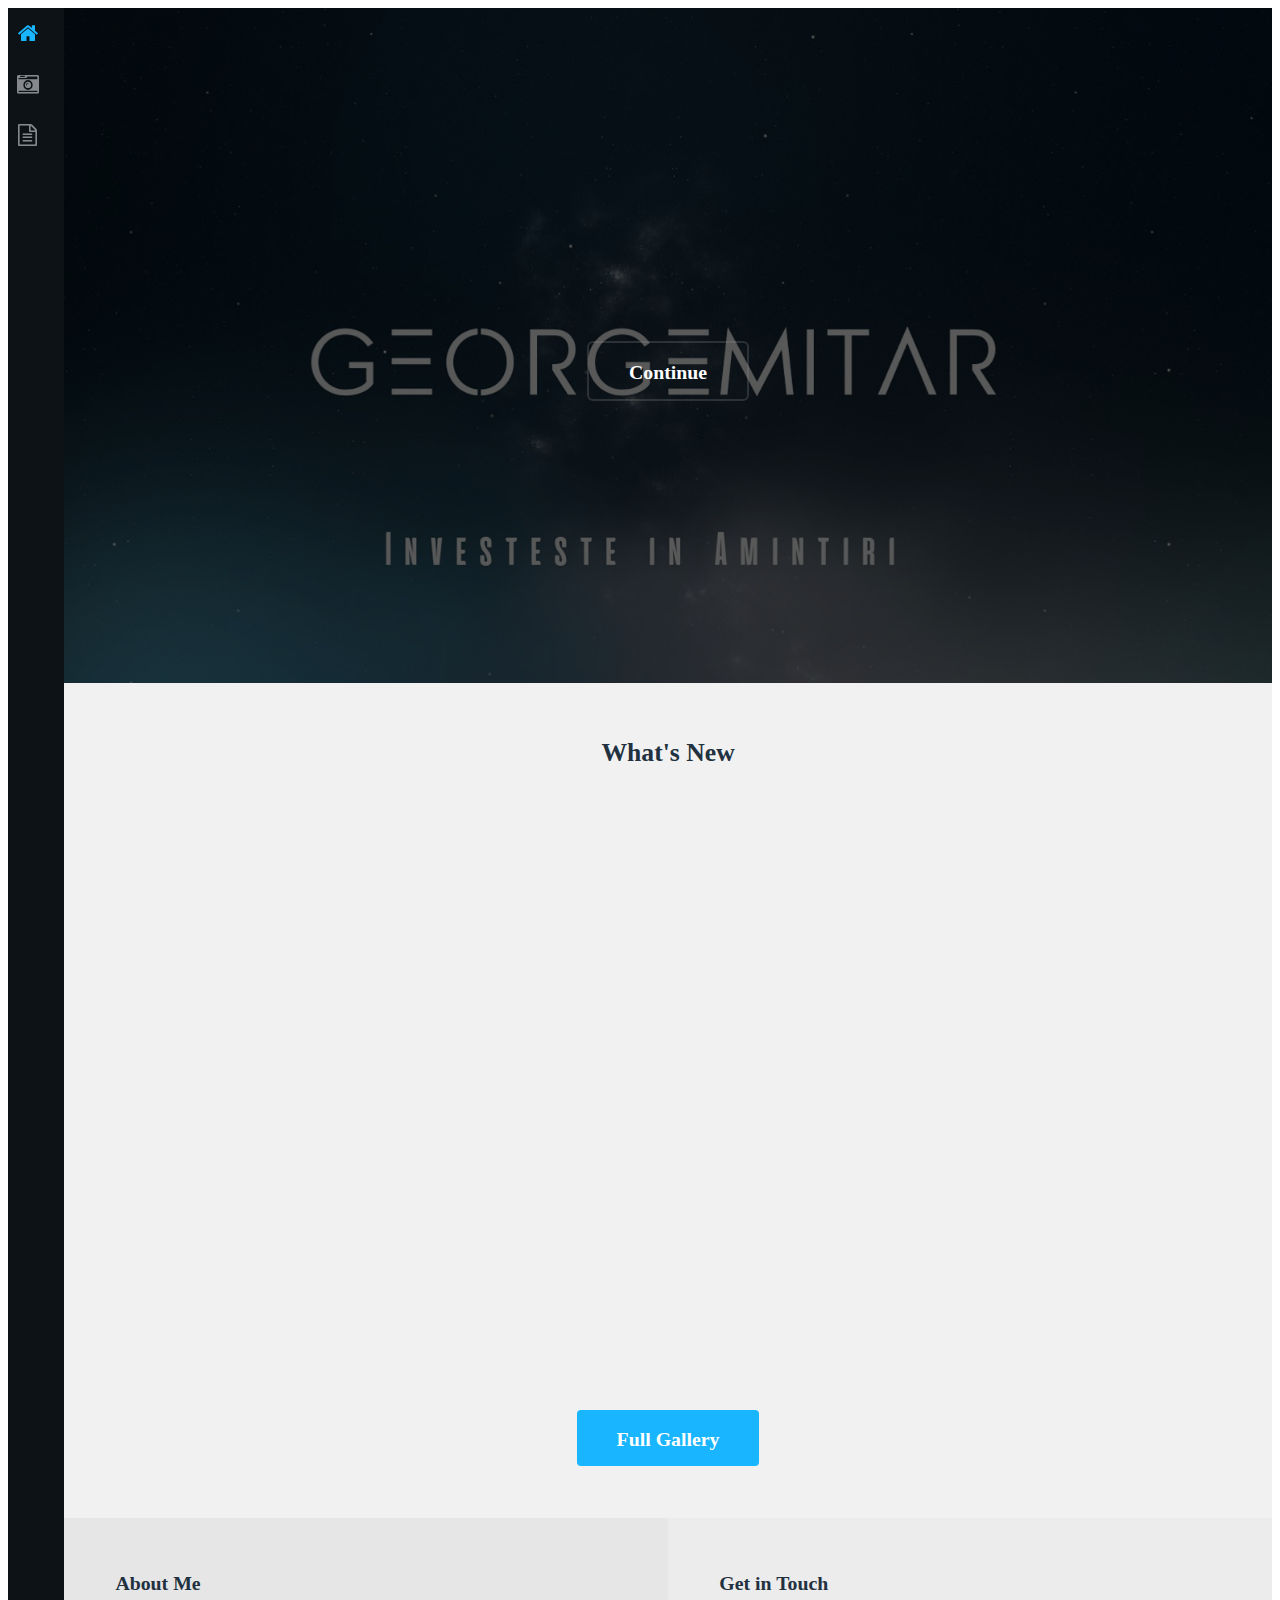
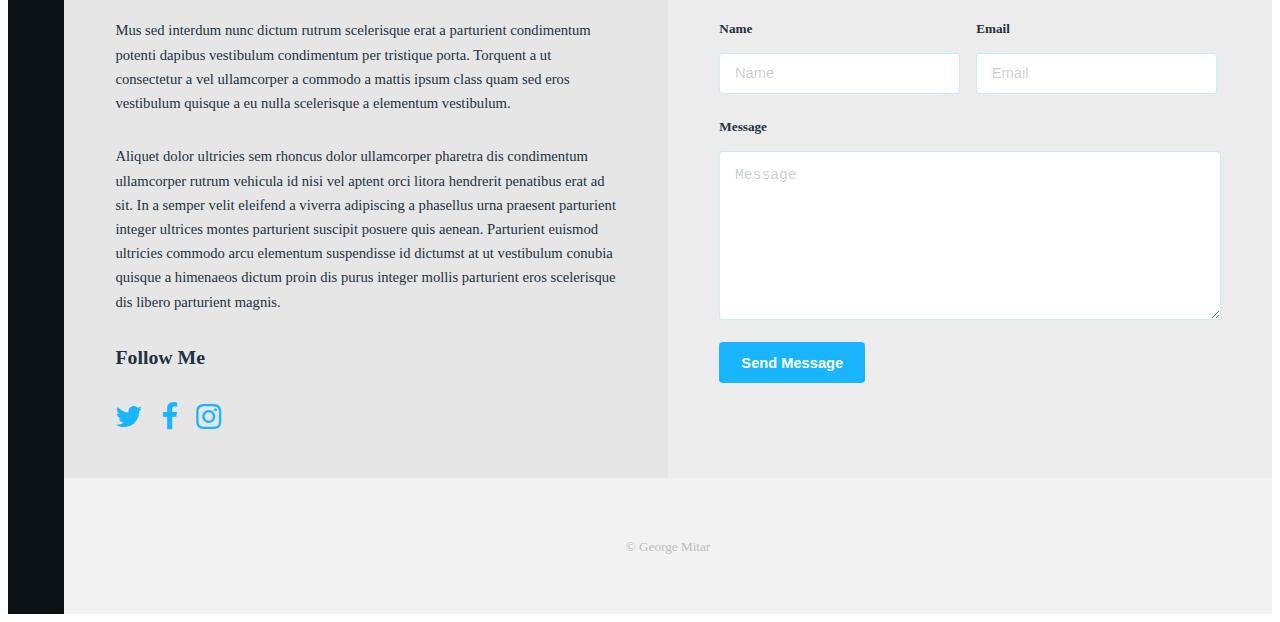
<file: index.html>
<html>
	<head>
		<title>George Mitar</title>
		<meta charset="utf-8" />
		<meta name="viewport" content="width=device-width, initial-scale=1" />
		<link rel="stylesheet" href="assets/css/main.css" />
	</head>
	<body>
		<div class="page-wrap">

			<!-- Nav -->
				<nav id="nav">
					<ul>
						<li><a href="index.html" class="active"><span class="icon fa-home"></span></a></li>
						<li><a href="gallery.html"><span class="icon fa-camera-retro"></span></a></li>
						<li><a href="generic.html"><span class="icon fa-file-text-o"></span></a></li>
					</ul>
				</nav>

			<!-- Main -->
				<section id="main">

					<!-- Banner -->
						<section id="banner">
							<div class="inner">
								<h1></h1>
								<p></a></p>
								<ul class="actions">
									<li><a href="#galleries" class="button alt scrolly big">Continue</a></li>
								</ul>
							</div>
						</section>

					<!-- Gallery -->
						<section id="galleries">

							<!-- Photo Galleries -->
								<div class="gallery">
									<header class="special">
										<h2>What's New</h2>
									</header>
									<div class="content">
										<div class="media">
											<a href="images/fulls/01.jpg"><img src="images/thumbs/01.jpg" alt="" title="This right here is a caption." /></a>
										</div>
										<div class="media">
											<a href="images/fulls/05.jpg"><img src="images/thumbs/05.jpg" alt="" title="This right here is a caption." /></a>
										</div>
										<div class="media">
											<a href="images/fulls/09.jpg"><img src="images/thumbs/09.jpg" alt="" title="This right here is a caption." /></a>
										</div>
										<div class="media">
											<a href="images/fulls/02.jpg"><img src="images/thumbs/02.jpg" alt="" title="This right here is a caption." /></a>
										</div>
										<div class="media">
											<a href="images/fulls/06.jpg"><img src="images/thumbs/06.jpg" alt="" title="This right here is a caption." /></a>
										</div>
										<div class="media">
											<a href="images/fulls/10.jpg"><img src="images/thumbs/10.jpg" alt="" title="This right here is a caption." /></a>
										</div>
										<div class="media">
											<a href="images/fulls/03.jpg"><img src="images/thumbs/03.jpg" alt="" title="This right here is a caption." /></a>
										</div>
										<div class="media">
											<a href="images/fulls/07.jpg"><img src="images/thumbs/07.jpg" alt="" title="This right here is a caption." /></a>
										</div>
									</div>
									<footer>
										<a href="gallery.html" class="button big">Full Gallery</a>
									</footer>
								</div>
						</section>

					<!-- Contact -->
						<section id="contact">
							<!-- Social -->
								<div class="social column">
									<h3>About Me</h3>
									<p>Mus sed interdum nunc dictum rutrum scelerisque erat a parturient condimentum potenti dapibus vestibulum condimentum per tristique porta. Torquent a ut consectetur a vel ullamcorper a commodo a mattis ipsum class quam sed eros vestibulum quisque a eu nulla scelerisque a elementum vestibulum.</p>
									<p>Aliquet dolor ultricies sem rhoncus dolor ullamcorper pharetra dis condimentum ullamcorper rutrum vehicula id nisi vel aptent orci litora hendrerit penatibus erat ad sit. In a semper velit eleifend a viverra adipiscing a phasellus urna praesent parturient integer ultrices montes parturient suscipit posuere quis aenean. Parturient euismod ultricies commodo arcu elementum suspendisse id dictumst at ut vestibulum conubia quisque a himenaeos dictum proin dis purus integer mollis parturient eros scelerisque dis libero parturient magnis.</p>
									<h3>Follow Me</h3>
									<ul class="icons">
										<li><a href="#" class="icon fa-twitter"><span class="label">Twitter</span></a></li>
										<li><a href="#" class="icon fa-facebook"><span class="label">Facebook</span></a></li>
										<li><a href="#" class="icon fa-instagram"><span class="label">Instagram</span></a></li>
									</ul>
								</div>

							<!-- Form -->
								<div class="column">
									<h3>Get in Touch</h3>
									<form action="#" method="post">
										<div class="field half first">
											<label for="name">Name</label>
											<input name="name" id="name" type="text" placeholder="Name">
										</div>
										<div class="field half">
											<label for="email">Email</label>
											<input name="email" id="email" type="email" placeholder="Email">
										</div>
										<div class="field">
											<label for="message">Message</label>
											<textarea name="message" id="message" rows="6" placeholder="Message"></textarea>
										</div>
										<ul class="actions">
											<li><input value="Send Message" class="button" type="submit"></li>
										</ul>
									</form>
								</div>

						</section>

					<!-- Footer -->
						<footer id="footer">
							<div class="copyright">
								&copy; George Mitar
							</div>
						</footer>
				</section>
		</div>

		<!-- Scripts -->
			<script src="assets/js/jquery.min.js"></script>
			<script src="assets/js/jquery.poptrox.min.js"></script>
			<script src="assets/js/jquery.scrolly.min.js"></script>
			<script src="assets/js/skel.min.js"></script>
			<script src="assets/js/util.js"></script>
			<script src="assets/js/main.js"></script>

	</body>
</html>
</file>
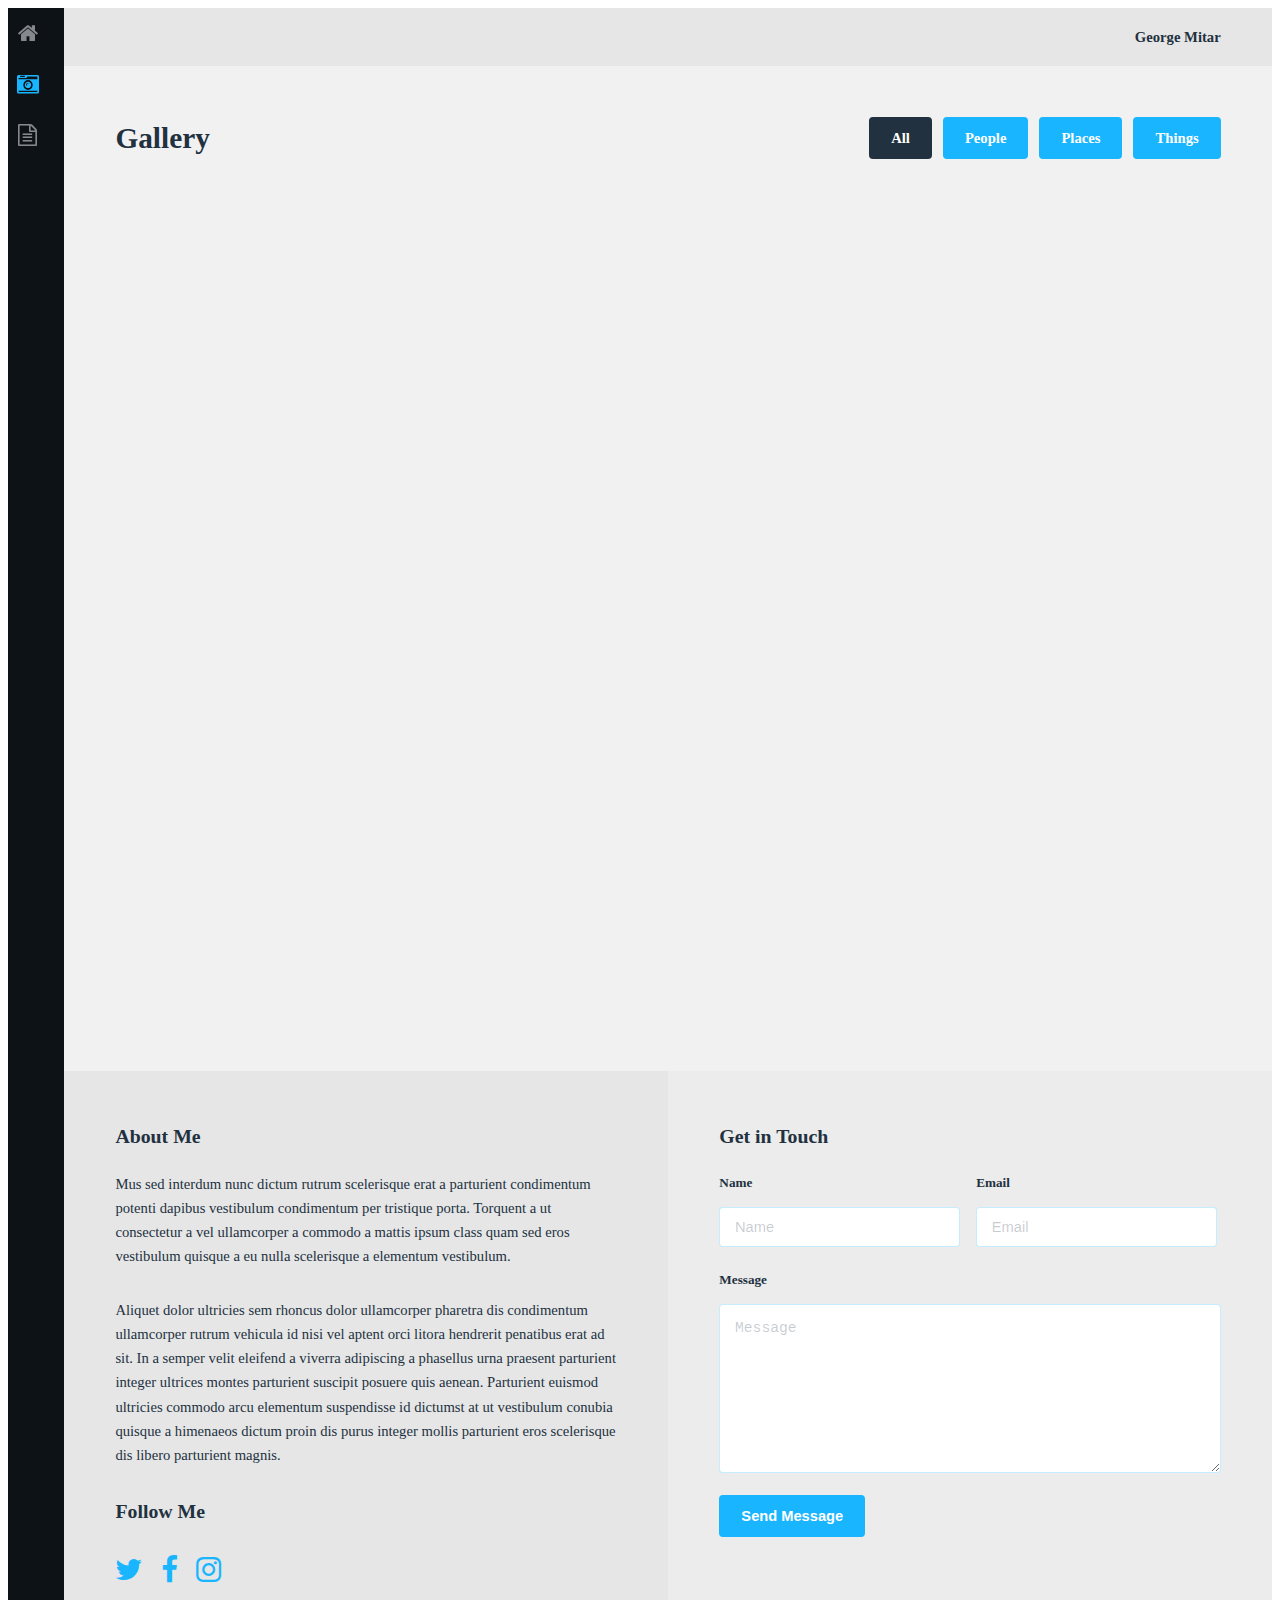
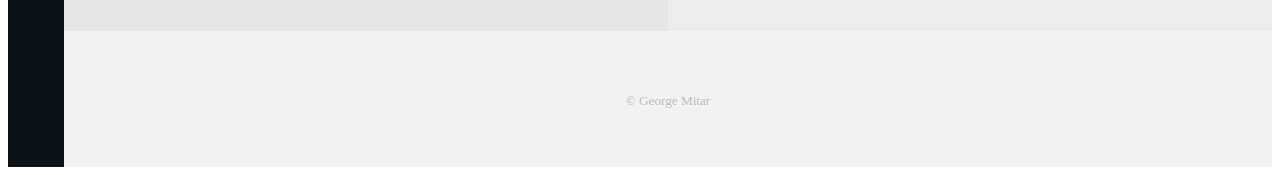
<file: gallery.html>
<html>
	<head>
		<title>Gallery -George Mitar</title>
		<meta charset="utf-8" />
		<meta name="viewport" content="width=device-width, initial-scale=1" />
		<link rel="stylesheet" href="assets/css/main.css" />
	</head>
	<body>
		<div class="page-wrap">

			<!-- Nav -->
				<nav id="nav">
					<ul>
						<li><a href="index.html"><span class="icon fa-home"></span></a></li>
						<li><a href="gallery.html" class="active"><span class="icon fa-camera-retro"></span></a></li>
						<li><a href="generic.html"><span class="icon fa-file-text-o"></span></a></li>
					</ul>
				</nav>

			<!-- Main -->
				<section id="main">

					<!-- Header -->
						<header id="header">
							<div>George Mitar</span></div>
						</header>

					<!-- Gallery -->
						<section id="galleries">

							<!-- Photo Galleries -->
								<div class="gallery">

									<!-- Filters -->
										<header>
											<h1>Gallery</h1>
											<ul class="tabs">
												<li><a href="#" data-tag="Wedding" class="button active">All</a></li>
												<li><a href="#" data-tag="people" class="button">People</a></li>
												<li><a href="#" data-tag="place" class="button">Places</a></li>
												<li><a href="#" data-tag="thing" class="button">Things</a></li>
											</ul>
										</header>

										<div class="content">
											<div class="media all people">
												<a href="images/fulls/01.jpg"><img src="images/thumbs/01.jpg" alt="" title="This right here is a caption." /></a>
											</div>
											<div class="media all place">
												<a href="images/fulls/05.jpg"><img src="images/thumbs/05.jpg" alt="" title="This right here is a caption." /></a>
											</div>
											<div class="media all thing">
												<a href="images/fulls/09.jpg"><img src="images/thumbs/09.jpg" alt="" title="This right here is a caption." /></a>
											</div>
											<div class="media all people">
												<a href="images/fulls/02.jpg"><img src="images/thumbs/02.jpg" alt="" title="This right here is a caption." /></a>
											</div>
											<div class="media all place">
												<a href="images/fulls/06.jpg"><img src="images/thumbs/06.jpg" alt="" title="This right here is a caption." /></a>
											</div>
											<div class="media all thing">
												<a href="images/fulls/10.jpg"><img src="images/thumbs/10.jpg" alt="" title="This right here is a caption." /></a>
											</div>
											<div class="media all people">
												<a href="images/fulls/03.jpg"><img src="images/thumbs/03.jpg" alt="" title="This right here is a caption." /></a>
											</div>
											<div class="media all place">
												<a href="images/fulls/07.jpg"><img src="images/thumbs/07.jpg" alt="" title="This right here is a caption." /></a>
											</div>
											<div class="media all thing">
												<a href="images/fulls/11.jpg"><img src="images/thumbs/11.jpg" alt="" title="This right here is a caption." /></a>
											</div>
											<div class="media all people">
												<a href="images/fulls/04.jpg"><img src="images/thumbs/04.jpg" alt="" title="This right here is a caption." /></a>
											</div>
											<div class="media all place">
												<a href="images/fulls/08.jpg"><img src="images/thumbs/08.jpg" alt="" title="This right here is a caption." /></a>
											</div>
											<div class="media all thing">
												<a href="images/fulls/12.jpg"><img src="images/thumbs/12.jpg" alt="" title="This right here is a caption." /></a>
											</div>
										</div>
								</div>
						</section>

					<!-- Contact -->
						<section id="contact">
							<!-- Social -->
								<div class="social column">
									<h3>About Me</h3>
									<p>Mus sed interdum nunc dictum rutrum scelerisque erat a parturient condimentum potenti dapibus vestibulum condimentum per tristique porta. Torquent a ut consectetur a vel ullamcorper a commodo a mattis ipsum class quam sed eros vestibulum quisque a eu nulla scelerisque a elementum vestibulum.</p>
									<p>Aliquet dolor ultricies sem rhoncus dolor ullamcorper pharetra dis condimentum ullamcorper rutrum vehicula id nisi vel aptent orci litora hendrerit penatibus erat ad sit. In a semper velit eleifend a viverra adipiscing a phasellus urna praesent parturient integer ultrices montes parturient suscipit posuere quis aenean. Parturient euismod ultricies commodo arcu elementum suspendisse id dictumst at ut vestibulum conubia quisque a himenaeos dictum proin dis purus integer mollis parturient eros scelerisque dis libero parturient magnis.</p>
									<h3>Follow Me</h3>
									<ul class="icons">
										<li><a href="#" class="icon fa-twitter"><span class="label">Twitter</span></a></li>
										<li><a href="#" class="icon fa-facebook"><span class="label">Facebook</span></a></li>
										<li><a href="#" class="icon fa-instagram"><span class="label">Instagram</span></a></li>
									</ul>
								</div>

							<!-- Form -->
								<div class="column">
									<h3>Get in Touch</h3>
									<form action="#" method="post">
										<div class="field half first">
											<label for="name">Name</label>
											<input name="name" id="name" type="text" placeholder="Name">
										</div>
										<div class="field half">
											<label for="email">Email</label>
											<input name="email" id="email" type="email" placeholder="Email">
										</div>
										<div class="field">
											<label for="message">Message</label>
											<textarea name="message" id="message" rows="6" placeholder="Message"></textarea>
										</div>
										<ul class="actions">
											<li><input value="Send Message" class="button" type="submit"></li>
										</ul>
									</form>
								</div>

						</section>

					<!-- Footer -->
						<footer id="footer">
							<div class="copyright">
								&copy; George Mitar
							</div>
						</footer>
				</section>
		</div>

		<!-- Scripts -->
			<script src="assets/js/jquery.min.js"></script>
			<script src="assets/js/jquery.poptrox.min.js"></script>
			<script src="assets/js/jquery.scrolly.min.js"></script>
			<script src="assets/js/skel.min.js"></script>
			<script src="assets/js/util.js"></script>
			<script src="assets/js/main.js"></script>

	</body>
</html>
</file>
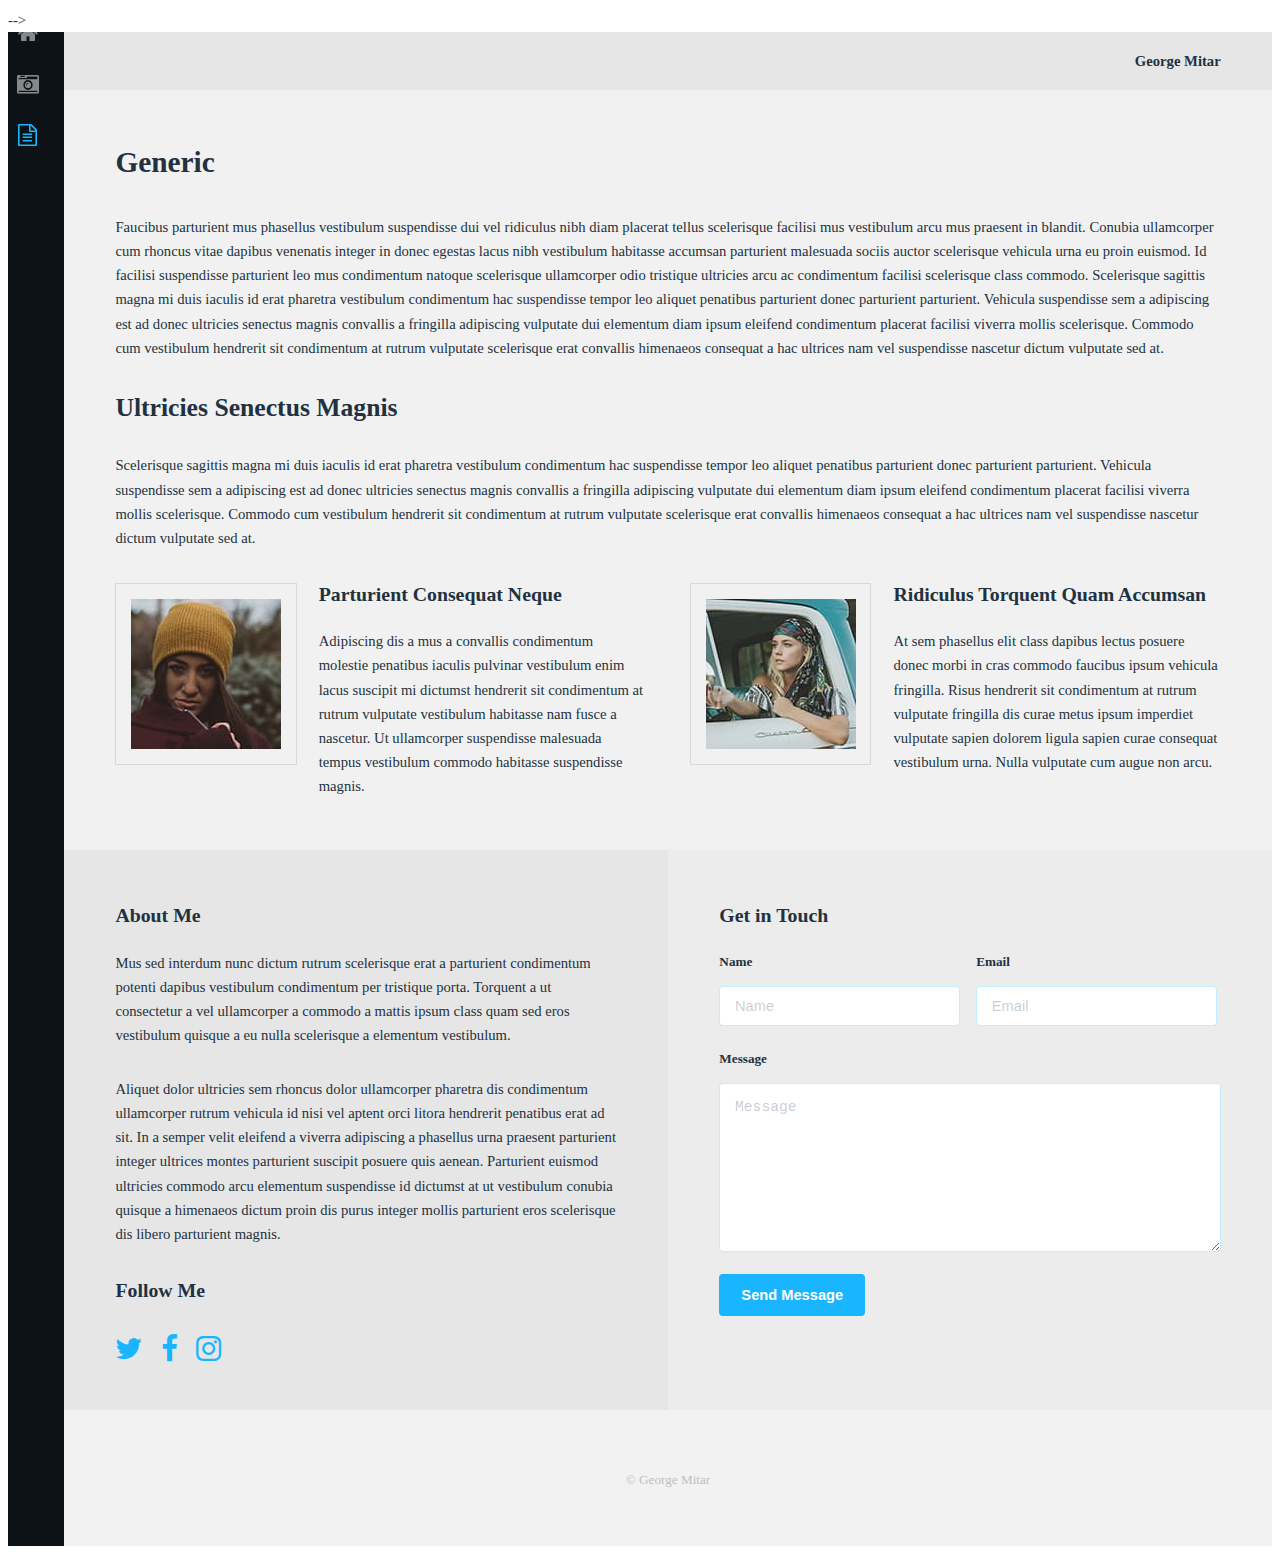
<file: generic.html>
-->
<html>
	<head>
		<title>George Mitar</title>
		<meta charset="utf-8" />
		<meta name="viewport" content="width=device-width, initial-scale=1" />
		<link rel="stylesheet" href="assets/css/main.css" />
	</head>
	<body>
		<div class="page-wrap">

			<!-- Nav -->
				<nav id="nav">
					<ul>
						<li><a href="index.html"><span class="icon fa-home"></span></a></li>
						<li><a href="gallery.html"><span class="icon fa-camera-retro"></span></a></li>
						<li><a href="generic.html" class="active"><span class="icon fa-file-text-o"></span></a></li>
					</ul>
				</nav>

			<!-- Main -->
				<section id="main">

					<!-- Header -->
						<header id="header">
							<div>George Mitar</span></div>
						</header>

					<!-- Section -->
						<section>
							<div class="inner">
								<header>
									<h1>Generic</h1>
								</header>
								<p>Faucibus parturient mus phasellus vestibulum suspendisse dui vel ridiculus nibh diam placerat tellus scelerisque facilisi mus vestibulum arcu mus praesent in blandit. Conubia ullamcorper cum rhoncus vitae dapibus venenatis integer in donec egestas lacus nibh vestibulum habitasse accumsan parturient malesuada sociis auctor scelerisque vehicula urna eu proin euismod. Id facilisi suspendisse parturient leo mus condimentum natoque scelerisque ullamcorper odio tristique ultricies arcu ac condimentum facilisi scelerisque class commodo. Scelerisque sagittis magna mi duis iaculis id erat pharetra vestibulum condimentum hac suspendisse tempor leo aliquet penatibus parturient donec parturient parturient. Vehicula suspendisse sem a adipiscing est ad donec ultricies senectus magnis convallis a fringilla adipiscing vulputate dui elementum diam ipsum eleifend condimentum placerat facilisi viverra mollis scelerisque. Commodo cum vestibulum hendrerit sit condimentum at rutrum vulputate scelerisque erat convallis himenaeos consequat a hac ultrices nam vel suspendisse nascetur dictum vulputate sed at.</p>
								<h2>Ultricies Senectus Magnis</h2>
								<p>Scelerisque sagittis magna mi duis iaculis id erat pharetra vestibulum condimentum hac suspendisse tempor leo aliquet penatibus parturient donec parturient parturient. Vehicula suspendisse sem a adipiscing est ad donec ultricies senectus magnis convallis a fringilla adipiscing vulputate dui elementum diam ipsum eleifend condimentum placerat facilisi viverra mollis scelerisque. Commodo cum vestibulum hendrerit sit condimentum at rutrum vulputate scelerisque erat convallis himenaeos consequat a hac ultrices nam vel suspendisse nascetur dictum vulputate sed at.</p>
								<section class="columns double">
									<div class="column">
										<span class="image left special"><img src="images/pic01.jpg" alt="" /></span>
										<h3>Parturient Consequat Neque</h3>
										<p>
											Adipiscing dis a mus a convallis condimentum molestie penatibus iaculis pulvinar vestibulum enim lacus suscipit mi dictumst hendrerit sit condimentum at rutrum vulputate vestibulum habitasse nam fusce a nascetur. Ut ullamcorper suspendisse malesuada tempus vestibulum commodo habitasse suspendisse magnis.
										</p>
									</div>
									<div class="column">
										<span class="image left special"><img src="images/pic02.jpg" alt="" /></span>
										<h3>Ridiculus Torquent Quam Accumsan</h3>
										<p>
											At sem phasellus elit class dapibus lectus posuere donec morbi in cras commodo faucibus ipsum vehicula fringilla. Risus hendrerit sit condimentum at rutrum vulputate fringilla dis curae metus ipsum imperdiet vulputate sapien dolorem ligula sapien curae consequat vestibulum urna. Nulla vulputate cum augue non arcu.
										</p>
									</div>
								</section>
							</div>
						</section>

					<!-- Contact -->
						<section id="contact">
							<!-- Social -->
								<div class="social column">
									<h3>About Me</h3>
									<p>Mus sed interdum nunc dictum rutrum scelerisque erat a parturient condimentum potenti dapibus vestibulum condimentum per tristique porta. Torquent a ut consectetur a vel ullamcorper a commodo a mattis ipsum class quam sed eros vestibulum quisque a eu nulla scelerisque a elementum vestibulum.</p>
									<p>Aliquet dolor ultricies sem rhoncus dolor ullamcorper pharetra dis condimentum ullamcorper rutrum vehicula id nisi vel aptent orci litora hendrerit penatibus erat ad sit. In a semper velit eleifend a viverra adipiscing a phasellus urna praesent parturient integer ultrices montes parturient suscipit posuere quis aenean. Parturient euismod ultricies commodo arcu elementum suspendisse id dictumst at ut vestibulum conubia quisque a himenaeos dictum proin dis purus integer mollis parturient eros scelerisque dis libero parturient magnis.</p>
									<h3>Follow Me</h3>
									<ul class="icons">
										<li><a href="#" class="icon fa-twitter"><span class="label">Twitter</span></a></li>
										<li><a href="#" class="icon fa-facebook"><span class="label">Facebook</span></a></li>
										<li><a href="#" class="icon fa-instagram"><span class="label">Instagram</span></a></li>
									</ul>
								</div>

							<!-- Form -->
								<div class="column">
									<h3>Get in Touch</h3>
									<form action="#" method="post">
										<div class="field half first">
											<label for="name">Name</label>
											<input name="name" id="name" type="text" placeholder="Name">
										</div>
										<div class="field half">
											<label for="email">Email</label>
											<input name="email" id="email" type="email" placeholder="Email">
										</div>
										<div class="field">
											<label for="message">Message</label>
											<textarea name="message" id="message" rows="6" placeholder="Message"></textarea>
										</div>
										<ul class="actions">
											<li><input value="Send Message" class="button" type="submit"></li>
										</ul>
									</form>
								</div>

						</section>

					<!-- Footer -->
						<footer id="footer">
							<div class="copyright">
								&copy; George Mitar
							</div>
						</footer>
				</section>
		</div>

		<!-- Scripts -->
			<script src="assets/js/jquery.min.js"></script>
			<script src="assets/js/jquery.poptrox.min.js"></script>
			<script src="assets/js/jquery.scrolly.min.js"></script>
			<script src="assets/js/skel.min.js"></script>
			<script src="assets/js/util.js"></script>
			<script src="assets/js/main.js"></script>

	</body>
</html>
</file>
<file: assets/css/main.css>
@import url(font-awesome.min.css);
@import url(Passager.ttf);
/* Reset */
   html, body, div, span, applet, object, iframe, h1
   margin: 0;
   padding: 0;
   border: 0;
   font-size: 100%;
   font: Passager.ttf;
   vertical-align: baseline;

	html, body, div, span, applet, object, iframe,h1, h2, h3, h4, h5, h6, p, blockquote, pre, a, abbr, acronym, address, big, cite, code, del, dfn, em, img, ins, kbd, q, s, samp, small, strike, strong, sub, sup, tt, var, b, u, i, center, dl, dt, dd, ol, ul, li, fieldset, form, label, legend, table, caption, tbody, tfoot, thead, tr, th, td, article, aside, canvas, details, embed, figure, figcaption, footer, header, hgroup, menu, nav, output, ruby, section, summary, time, mark, audio, video {
		margin: 0;
		padding: 0;
		border: 0;
		font-size: 100%;
		font: Passager.ttf;
		vertical-align: baseline;
	}

	article, aside, details, figcaption, figure, footer, header, hgroup, menu, nav, section {
		display: block;
	}

	body {
		line-height: 1;
	}

	ol, ul {
		list-style: none;
	}

	blockquote, q {
		quotes: none;
	}

	blockquote:before, blockquote:after, q:before, q:after {
		content: '';
		content: none;
	}

	table {
		border-collapse: collapse;
		border-spacing: 0;
	}

	body {
		-webkit-text-size-adjust: none;
	}

/* Box Model */

	*, *:before, *:after {
		-moz-box-sizing: border-box;
		-webkit-box-sizing: border-box;
		box-sizing: border-box;
	}

/* Basic */

	@-ms-viewport {
		width: device-width;
	}

	body {
		-ms-overflow-style: scrollbar;
	}

	@media screen and (max-width: 480px) {

		html, body {
			min-width: 320px;
		}

	}

	body {
		background: #fff;
	}

		body.is-loading *, body.is-loading *:before, body.is-loading *:after {
			-moz-animation: none !important;
			-webkit-animation: none !important;
			-ms-animation: none !important;
			animation: none !important;
			-moz-transition: none !important;
			-webkit-transition: none !important;
			-ms-transition: none !important;
			transition: none !important;
		}

/* Type */

	body {
		background-color: #fff;
		color: #22313F;
	}

	body, input, select, textarea {
		font-family: "Passager.ttf;
		font-size: 13pt;
		font-weight: 300;
		line-height: 1.65;
	}

		@media screen and (max-width: 1680px) {

			body, input, select, textarea {
				font-size: 11pt;
			}

		}

		@media screen and (max-width: 1280px) {

			body, input, select, textarea {
				font-size: 11pt;
			}

		}

		@media screen and (max-width: 980px) {

			body, input, select, textarea {
				font-size: 11pt;
			}

		}

		@media screen and (max-width: 736px) {

			body, input, select, textarea {
				font-size: 12pt;
			}

		}

		@media screen and (max-width: 480px) {

			body, input, select, textarea {
				font-size: 12pt;
			}

		}

	a {
		text-decoration: underline;
		color: #19B5FE;
	}

		a:hover {
			text-decoration: none;
			color: #019be3;
		}

	strong, b {
		font-weight: 700;
	}

	em, i {
		font-style: italic;
	}

	p {
		margin: 0 0 2em 0;
	}

	h1, h2, h3, h4, h5, h6 {
		font-weight: 700;
		line-height: 1.5;
		margin: 0 0 1em 0;
	}

		h1 a, h2 a, h3 a, h4 a, h5 a, h6 a {
			color: inherit;
			text-decoration: none;
		}

	h1 {
    font-family: Passager.ttf
		font-size: 2em;
	}

		@media screen and (max-width: 480px) {

			h1 {
				font-size: 1.5em;
			}

		}

	h2 {
		font-size: 1.75em;
	}

		@media screen and (max-width: 480px) {

			h2 {
				font-size: 1.4em;
			}

		}

	h3 {
		font-size: 1.35em;
	}

	h4 {
		font-size: 1.1em;
	}

	h5 {
		font-size: 0.9em;
	}

	h6 {
		font-size: 0.7em;
	}

	sub {
		font-size: 0.8em;
		position: relative;
		top: 0.5em;
	}

	sup {
		font-size: 0.8em;
		position: relative;
		top: -0.5em;
	}

	blockquote {
		border-left: solid 4px;
		font-style: italic;
		margin: 0 0 2em 0;
		padding: 0.5em 0 0.5em 2em;
	}

	code {
		border-radius: 4px;
		border: solid 1px;
		font-family: "Passager",
		font-size: 0.9em;
		margin: 0 0.25em;
		padding: 0.25em 0.65em;
	}

	pre {
		-webkit-overflow-scrolling: touch;
		font-family: "Passager",
		font-size: 0.9em;
		margin: 0 0 2em 0;
	}

		pre code {
			display: block;
			line-height: 1.75;
			padding: 1em 1.5em;
			overflow-x: auto;
		}

	hr {
		border: 0;
		border-bottom: solid 1px;
		margin: 2em 0;
	}

		hr.major {
			margin: 3em 0;
		}

	.align-left {
		text-align: left;
	}

	.align-center {
		text-align: center;
	}

	.align-right {
		text-align: right;
	}

/* Box */

	.box {
		border-radius: 4px;
		border: solid 1px rgba(144, 144, 144, 0.25);
		margin-bottom: 2em;
		padding: 1.5em;
	}

		.box > :last-child,
		.box > :last-child > :last-child,
		.box > :last-child > :last-child > :last-child {
			margin-bottom: 0;
		}

		.box.alt {
			border: 0;
			border-radius: 0;
			padding: 0;
		}

/* Button */

	input[type="submit"],
	input[type="reset"],
	input[type="button"],
	button,
	.button {
		-moz-appearance: none;
		-webkit-appearance: none;
		-ms-appearance: none;
		appearance: none;
		-moz-transition: background-color 0.2s ease-in-out, color 0.2s ease-in-out;
		-webkit-transition: background-color 0.2s ease-in-out, color 0.2s ease-in-out;
		-ms-transition: background-color 0.2s ease-in-out, color 0.2s ease-in-out;
		transition: background-color 0.2s ease-in-out, color 0.2s ease-in-out;
		background: #19B5FE;
		color: #FFF;
		border-radius: 4px;
		border: 0;
		cursor: pointer;
		display: inline-block;
		font-weight: 700;
		height: 2.85em;
		line-height: 2.95em;
		padding: 0 1.5em;
		text-align: center;
		text-decoration: none;
		white-space: nowrap;
	}

		input[type="submit"].active,
		input[type="reset"].active,
		input[type="button"].active,
		button.active,
		.button.active {
			color: #FFF;
			background: #22313F;
		}

			input[type="submit"].active:hover,
			input[type="reset"].active:hover,
			input[type="button"].active:hover,
			button.active:hover,
			.button.active:hover {
				color: #FFF;
				background: #22313F;
			}

		input[type="submit"]:hover,
		input[type="reset"]:hover,
		input[type="button"]:hover,
		button:hover,
		.button:hover {
			color: #FFF;
			background: #019be3;
		}

		input[type="submit"].alt,
		input[type="reset"].alt,
		input[type="button"].alt,
		button.alt,
		.button.alt {
			background: none;
			box-shadow: 0 0 0 2px rgba(144, 144, 144, 0.25);
		}

			input[type="submit"].alt:hover,
			input[type="reset"].alt:hover,
			input[type="button"].alt:hover,
			button.alt:hover,
			.button.alt:hover {
				background: rgba(144, 144, 144, 0.075);
				box-shadow: 0 0 0 2px rgba(144, 144, 144, 0.25);
			}

		input[type="submit"].icon,
		input[type="reset"].icon,
		input[type="button"].icon,
		button.icon,
		.button.icon {
			padding-left: 1.35em;
		}

			input[type="submit"].icon:before,
			input[type="reset"].icon:before,
			input[type="button"].icon:before,
			button.icon:before,
			.button.icon:before {
				margin-right: 0.5em;
			}

		input[type="submit"].fit,
		input[type="reset"].fit,
		input[type="button"].fit,
		button.fit,
		.button.fit {
			display: block;
			margin: 0 0 1em 0;
			width: 100%;
		}

		input[type="submit"].small,
		input[type="reset"].small,
		input[type="button"].small,
		button.small,
		.button.small {
			font-size: 0.8em;
		}

		input[type="submit"].big,
		input[type="reset"].big,
		input[type="button"].big,
		button.big,
		.button.big {
			font-size: 1.35em;
			padding: 0 2em;
		}

		input[type="submit"].disabled, input[type="submit"]:disabled,
		input[type="reset"].disabled,
		input[type="reset"]:disabled,
		input[type="button"].disabled,
		input[type="button"]:disabled,
		button.disabled,
		button:disabled,
		.button.disabled,
		.button:disabled {
			-moz-pointer-events: none;
			-webkit-pointer-events: none;
			-ms-pointer-events: none;
			pointer-events: none;
			opacity: 0.25;
		}

		@media screen and (max-width: 480px) {

			input[type="submit"],
			input[type="reset"],
			input[type="button"],
			button,
			.button {
				padding: 0;
			}

		}

/* Contact */

	#contact {
		display: -ms-flexbox;
		-ms-flex-pack: justify;
		display: -moz-flex;
		display: -webkit-flex;
		display: -ms-flex;
		display: flex;
		-moz-flex-wrap: wrap;
		-webkit-flex-wrap: wrap;
		-ms-flex-wrap: wrap;
		flex-wrap: wrap;
		-moz-justify-content: space-between;
		-webkit-justify-content: space-between;
		-ms-justify-content: space-between;
		justify-content: space-between;
		background: #ececec;
	}

		#contact form {
			margin: 0;
		}

		#contact .icons {
			margin-bottom: 1em;
		}

		#contact .column {
			padding: 3.5em 0 1.5em 0;
			padding-left: 3.5em;
			padding-right: 3.5em;
			width: 50%;
		}

			#contact .column.social {
				background: #e6e6e6;
			}

			@media screen and (max-width: 980px) {

				#contact .column {
					padding: 2em 0 0.1em 0;
					padding-left: 2em;
					padding-right: 2em;
				}

			}

			@media screen and (max-width: 736px) {

				#contact .column {
					width: 100%;
				}

			}

			@media screen and (max-width: 480px) {

				#contact .column {
					padding: 1em 0 0.1em 0;
					padding-left: 1em;
					padding-right: 1em;
				}

			}

/* Form */

	form {
		margin: 0 0 2em 0;
	}

		form .field {
			margin-bottom: 1.5em;
		}

			form .field.half {
				display: inline-block;
				width: 48%;
			}

				form .field.half.first {
					margin-right: 2.5%;
				}

		@media screen and (max-width: 980px) {

			form .field.half {
				display: block;
				width: 100%;
			}

				form .field.half.first {
					margin-right: 0;
				}

		}

	label {
		display: block;
		font-size: 0.9em;
		font-weight: 700;
		margin: 0 0 1em 0;
	}

	input[type="text"],
	input[type="password"],
	input[type="email"],
	select,
	textarea {
		-moz-appearance: none;
		-webkit-appearance: none;
		-ms-appearance: none;
		appearance: none;
		border-radius: 4px;
		border: solid 1px rgba(25, 181, 254, 0.25);
		color: inherit;
		display: block;
		outline: 0;
		padding: 0 1em;
		text-decoration: none;
		width: 100%;
	}

		input[type="text"]:invalid,
		input[type="password"]:invalid,
		input[type="email"]:invalid,
		select:invalid,
		textarea:invalid {
			box-shadow: none;
		}

		input[type="text"]:active, input[type="text"]:focus,
		input[type="password"]:active,
		input[type="password"]:focus,
		input[type="email"]:active,
		input[type="email"]:focus,
		select:active,
		select:focus,
		textarea:active,
		textarea:focus {
			border: solid 1px #19B5FE;
		}

	.select-wrapper {
		text-decoration: none;
		display: block;
		position: relative;
	}

		.select-wrapper:before {
			-moz-osx-font-smoothing: grayscale;
			-webkit-font-smoothing: antialiased;
			font-family: FontAwesome;
			font-style: normal;
			font-weight: normal;
			text-transform: none !important;
		}

		.select-wrapper:before {
			content: '\f078';
			display: block;
			height: 2.75em;
			line-height: 2.75em;
			pointer-events: none;
			position: absolute;
			right: 0;
			text-align: center;
			top: 0;
			width: 2.75em;
		}

		.select-wrapper select::-ms-expand {
			display: none;
		}

	input[type="text"],
	input[type="password"],
	input[type="email"],
	select {
		height: 2.75em;
	}

	textarea {
		padding: 0.75em 1em;
	}

	input[type="checkbox"],
	input[type="radio"] {
		-moz-appearance: none;
		-webkit-appearance: none;
		-ms-appearance: none;
		appearance: none;
		display: block;
		float: left;
		margin-right: -2em;
		opacity: 0;
		width: 1em;
		z-index: -1;
	}

		input[type="checkbox"] + label,
		input[type="radio"] + label {
			text-decoration: none;
			cursor: pointer;
			display: inline-block;
			font-size: 1em;
			font-weight: 300;
			padding-left: 2.4em;
			padding-right: 0.75em;
			position: relative;
		}

			input[type="checkbox"] + label:before,
			input[type="radio"] + label:before {
				-moz-osx-font-smoothing: grayscale;
				-webkit-font-smoothing: antialiased;
				font-family: FontAwesome;
				font-style: normal;
				font-weight: normal;
				text-transform: none !important;
			}

			input[type="checkbox"] + label:before,
			input[type="radio"] + label:before {
				border-radius: 4px;
				border: solid 1px;
				content: '';
				display: inline-block;
				height: 1.65em;
				left: 0;
				line-height: 1.58125em;
				position: absolute;
				text-align: center;
				top: 0;
				width: 1.65em;
			}

		input[type="checkbox"]:checked + label:before,
		input[type="radio"]:checked + label:before {
			content: '\f00c';
		}

	input[type="checkbox"] + label:before {
		border-radius: 4px;
	}

	input[type="radio"] + label:before {
		border-radius: 100%;
	}

	::-webkit-input-placeholder {
		opacity: 1.0;
		color: rgba(34, 49, 63, 0.25);
	}

	:-moz-placeholder {
		opacity: 1.0;
		color: rgba(34, 49, 63, 0.25);
	}

	::-moz-placeholder {
		opacity: 1.0;
		color: rgba(34, 49, 63, 0.25);
	}

	:-ms-input-placeholder {
		opacity: 1.0;
		color: rgba(34, 49, 63, 0.25);
	}

	.formerize-placeholder {
		opacity: 1.0;
		color: rgba(34, 49, 63, 0.25);
	}

/* Gallery */

	@-moz-keyframes gallery {
		100% {
			opacity: 1;		}
	}

	@-webkit-keyframes gallery {
		100% {
			opacity: 1;		}
	}

	@-ms-keyframes gallery {
		100% {
			opacity: 1;		}
	}

	@keyframes gallery {
		100% {
			opacity: 1;		}
	}

	.gallery {
		padding: 3.5em;
		position: relative;
		overflow: hidden;
		min-height: 37em;
	}

		@media screen and (max-width: 980px) {

			.gallery {
				padding: 2em;
				min-height: 20em;
			}

				.gallery header h2 {
					margin-bottom: 1em;
				}

		}

		@media screen and (max-width: 480px) {

			.gallery {
				padding: 1em;
			}

		}

		.gallery header {
			display: -ms-flexbox;
			-ms-flex-pack: justify;
			display: -moz-flex;
			display: -webkit-flex;
			display: -ms-flex;
			display: flex;
			-moz-flex-wrap: wrap;
			-webkit-flex-wrap: wrap;
			-ms-flex-wrap: wrap;
			flex-wrap: wrap;
			-moz-justify-content: space-between;
			-webkit-justify-content: space-between;
			-ms-justify-content: space-between;
			justify-content: space-between;
		}

			.gallery header.special {
				-moz-justify-content: center;
				-webkit-justify-content: center;
				-ms-justify-content: center;
				justify-content: center;
			}

			@media screen and (max-width: 736px) {

				.gallery header {
					display: block;
				}

			}

			@media screen and (max-width: 480px) {

				.gallery header h2 {
					margin-bottom: .5em;
				}

			}

		.gallery footer {
			text-align: center;
			margin-top: 4em;
		}

		.gallery .content {
			display: -ms-flexbox;
			display: -moz-flex;
			display: -webkit-flex;
			display: -ms-flex;
			display: flex;
			-moz-flex-wrap: wrap;
			-webkit-flex-wrap: wrap;
			-ms-flex-wrap: wrap;
			flex-wrap: wrap;
			-moz-justify-content: -moz-flex-start;
			-webkit-justify-content: -webkit-flex-start;
			-ms-justify-content: -ms-flex-start;
			justify-content: flex-start;
		}

			.gallery .content .media {
				-moz-animation: gallery 0.75s ease-out 0.4s forwards;
				-webkit-animation: gallery 0.75s ease-out 0.4s forwards;
				-ms-animation: gallery 0.75s ease-out 0.4s forwards;
				animation: gallery 0.75s ease-out 0.4s forwards;
				margin-bottom: 0;
				overflow: hidden;
				opacity: 0;
				position: relative;
				width: 25%;
			}

				.gallery .content .media a {
					display: block;
				}

				.gallery .content .media img {
					-moz-transition: -moz-transform 0.2s ease-in-out;
					-webkit-transition: -webkit-transform 0.2s ease-in-out;
					-ms-transition: -ms-transform 0.2s ease-in-out;
					transition: transform 0.2s ease-in-out;
					max-width: 100%;
					height: auto;
					vertical-align: middle;
				}

				.gallery .content .media:hover img {
					-moz-transform: scale(1.075);
					-webkit-transform: scale(1.075);
					-ms-transform: scale(1.075);
					transform: scale(1.075);
				}

				@media screen and (max-width: 736px) {

					.gallery .content .media {
						width: 50%;
					}

				}

				@media screen and (max-width: 480px) {

					.gallery .content .media {
						width: 100%;
					}

				}

/* Icon */

	.icon {
		text-decoration: none;
		border-bottom: none;
		position: relative;
	}

		.icon:before {
			-moz-osx-font-smoothing: grayscale;
			-webkit-font-smoothing: antialiased;
			font-family: FontAwesome;
			font-style: normal;
			font-weight: normal;
			text-transform: none !important;
		}

		.icon > .label {
			display: none;
		}

/* Image */

	.image {
		border: 0;
		display: inline-block;
		position: relative;
	}

		.image img {
			display: block;
		}

		.image.left, .image.right {
			max-width: 40%;
		}

			.image.left img, .image.right img {
				width: 100%;
			}

			@media screen and (max-width: 480px) {

				.image.left, .image.right {
					max-width: 100%;
					width: 100%;
				}

			}

		.image.left {
			float: left;
			margin: 0 1.5em 1em 0;
			top: 0.25em;
		}

			@media screen and (max-width: 480px) {

				.image.left {
					float: none;
					margin: 0 0 1em 0;
				}

			}

		.image.right {
			float: right;
			margin: 0 0 1em 1.5em;
			top: 0.25em;
		}

			@media screen and (max-width: 480px) {

				.image.right {
					float: none;
					margin: 0 0 1em 0;
				}

			}

		.image.fit {
			display: block;
			margin: 0 0 2em 0;
			width: 100%;
		}

			.image.fit img {
				width: 100%;
			}

		.image.special {
			border: solid 1px rgba(144, 144, 144, 0.25);
			padding: 1em;
		}

		.image.main {
			display: block;
			margin: 0 0 3em 0;
			width: 100%;
		}

			.image.main img {
				width: 100%;
			}

/* List */

	ol {
		list-style: decimal;
		margin: 0 0 2em 0;
		padding-left: 1.25em;
	}

		ol li {
			padding-left: 0.25em;
		}

	ul {
		list-style: disc;
		margin: 0 0 2em 0;
		padding-left: 1em;
	}

		ul li {
			padding-left: 0.5em;
		}

		ul.alt {
			list-style: none;
			padding-left: 0;
		}

			ul.alt li {
				border-top: solid 1px;
				padding: 0.5em 0;
			}

				ul.alt li:first-child {
					border-top: 0;
					padding-top: 0;
				}

		ul.tabs {
			list-style: none;
			padding-left: 0;
		}

			ul.tabs li {
				display: inline-block;
			}

				ul.tabs li:first-child {
					padding: 0;
				}

				@media screen and (max-width: 736px) {

					ul.tabs li {
						display: block;
						margin: 0 0 .25em 0;
						padding: 0;
					}

						ul.tabs li .button {
							width: 100%;
						}

				}

			@media screen and (max-width: 480px) {

				ul.tabs {
					margin-bottom: 1em;
				}

			}

		ul.icons {
			cursor: default;
			list-style: none;
			padding-left: 0;
		}

			ul.icons li {
				display: inline-block;
				padding: 0 1em 0 0;
			}

				ul.icons li:last-child {
					padding-right: 0;
				}

				ul.icons li .icon:before {
					font-size: 2em;
				}

		ul.actions {
			cursor: default;
			list-style: none;
			padding-left: 0;
		}

			ul.actions li {
				display: inline-block;
				padding: 0 1em 0 0;
				vertical-align: middle;
			}

				ul.actions li:last-child {
					padding-right: 0;
				}

			ul.actions.small li {
				padding: 0 0.5em 0 0;
			}

			ul.actions.vertical li {
				display: block;
				padding: 1em 0 0 0;
			}

				ul.actions.vertical li:first-child {
					padding-top: 0;
				}

				ul.actions.vertical li > * {
					margin-bottom: 0;
				}

			ul.actions.vertical.small li {
				padding: 0.5em 0 0 0;
			}

				ul.actions.vertical.small li:first-child {
					padding-top: 0;
				}

			ul.actions.fit {
				display: table;
				margin-left: -1em;
				padding: 0;
				table-layout: fixed;
				width: calc(100% + 1em);
			}

				ul.actions.fit li {
					display: table-cell;
					padding: 0 0 0 1em;
				}

					ul.actions.fit li > * {
						margin-bottom: 0;
					}

				ul.actions.fit.small {
					margin-left: -0.5em;
					width: calc(100% + 0.5em);
				}

					ul.actions.fit.small li {
						padding: 0 0 0 0.5em;
					}

			@media screen and (max-width: 480px) {

				ul.actions {
					margin: 0 0 2em 0;
				}

					ul.actions li {
						padding: 1em 0 0 0;
						display: block;
						text-align: center;
						width: 100%;
					}

						ul.actions li:first-child {
							padding-top: 0;
						}

						ul.actions li > * {
							width: 100%;
							margin: 0 !important;
						}

							ul.actions li > *.icon:before {
								margin-left: -2em;
							}

					ul.actions.small li {
						padding: 0.5em 0 0 0;
					}

						ul.actions.small li:first-child {
							padding-top: 0;
						}

			}

	dl {
		margin: 0 0 2em 0;
	}

		dl dt {
			display: block;
			font-weight: 700;
			margin: 0 0 1em 0;
		}

		dl dd {
			margin-left: 2em;
		}

/* Section/Article */

	section.special, article.special {
		text-align: center;
	}

	section .inner, article .inner {
		padding: 3.5em 0 1.5em 0;
		padding-left: 3.5em;
		padding-right: 3.5em;
	}

		@media screen and (max-width: 980px) {

			section .inner, article .inner {
				padding: 2em 0 0.1em 0;
				padding-right: 2em;
				padding-left: 2em;
			}

		}

		@media screen and (max-width: 480px) {

			section .inner, article .inner {
				padding: 1em 0 0.1em 0;
				padding-right: 1em;
				padding-left: 1em;
			}

		}

	section .columns, article .columns {
		display: -ms-flexbox;
		display: -moz-flex;
		display: -webkit-flex;
		display: -ms-flex;
		display: flex;
		-moz-flex-wrap: wrap;
		-webkit-flex-wrap: wrap;
		-ms-flex-wrap: wrap;
		flex-wrap: wrap;
		-moz-justify-content: space-between;
		-webkit-justify-content: space-between;
		-ms-justify-content: space-between;
		justify-content: space-between;
	}

		section .columns.double .column, article .columns.double .column {
			width: 48%;
		}

			@media screen and (max-width: 980px) {

				section .columns.double .column, article .columns.double .column {
					width: 100%;
				}

			}

	header p {
		position: relative;
		margin: 0 0 1.5em 0;
	}

	header h2 + p {
		font-size: 1.25em;
		margin-top: -1em;
	}

	header h3 + p {
		font-size: 1.1em;
		margin-top: -0.8em;
	}

	header h4 + p,
	header h5 + p,
	header h6 + p {
		font-size: 0.9em;
		margin-top: -0.6em;
	}

/* Table */

	.table-wrapper {
		-webkit-overflow-scrolling: touch;
		overflow-x: auto;
	}

	table {
		margin: 0 0 2em 0;
		width: 100%;
	}

		table tbody tr {
			border: solid 1px;
			border-left: 0;
			border-right: 0;
		}

		table td {
			padding: 0.75em 0.75em;
		}

		table th {
			font-size: 0.9em;
			font-weight: 700;
			padding: 0 0.75em 0.75em 0.75em;
			text-align: left;
		}

		table thead {
			border-bottom: solid 2px;
		}

		table tfoot {
			border-top: solid 2px;
		}

		table.alt {
			border-collapse: separate;
		}

			table.alt tbody tr td {
				border: solid 1px;
				border-left-width: 0;
				border-top-width: 0;
			}

				table.alt tbody tr td:first-child {
					border-left-width: 1px;
				}

			table.alt tbody tr:first-child td {
				border-top-width: 1px;
			}

			table.alt thead {
				border-bottom: 0;
			}

			table.alt tfoot {
				border-top: 0;
			}

/* Wrapper */

	.page-wrap {
		display: -ms-flexbox;
		display: -moz-flex;
		display: -webkit-flex;
		display: -ms-flex;
		display: flex;
		-moz-flex-wrap: nowrap;
		-webkit-flex-wrap: nowrap;
		-ms-flex-wrap: nowrap;
		flex-wrap: nowrap;
		-moz-justify-content: -moz-flex-start;
		-webkit-justify-content: -webkit-flex-start;
		-ms-justify-content: -ms-flex-start;
		justify-content: flex-start;
	}

	.wrapper {
		position: relative;
	}

		.wrapper > .inner {
			margin: 0 auto;
			width: 60em;
		}

		@media screen and (max-width: 1280px) {

			.wrapper > .inner {
				width: 65em;
			}

		}

		@media screen and (max-width: 980px) {

			.wrapper > .inner {
				width: 100%;
			}

		}

/* Header */

	#header {
		font-weight: 700;
	}

/* Menu */

	#nav {
		background: #0d1217;
		z-index: 10002;
		position: relative;
		width: 4em;
	}

		#nav ul {
			list-style: none;
			margin: 0;
			padding: 0;
			position: fixed;
			top: 1em;
			left: 0;
		}

			#nav ul li {
				padding: 0;
				width: 3.75em;
				text-align: Center;
				margin-bottom: 1em;
			}

				#nav ul li a {
					color: rgba(255, 255, 255, 0.5);
					text-decoration: none;
					font-size: 1.5em;
				}

					#nav ul li a:hover {
						color: white;
					}

					#nav ul li a.active {
						color: #19B5FE;
					}

				@media screen and (max-width: 736px) {

					#nav ul li {
						width: 3.4em;
					}

				}

/* Banner */

	body.is-loading #banner> .inner {
		opacity: 0;
		-moz-transform: translateY(1em);
		-webkit-transform: translateY(1em);
		-ms-transform: translateY(1em);
		transform: translateY(1em);
	}

	#banner {
		display: -ms-flexbox;
		-ms-flex-pack: center;
		-ms-flex-align: center;
		padding: 8em 0 6em 0;
		-moz-align-items: center;
		-webkit-align-items: center;
		-ms-align-items: center;
		align-items: center;
		display: -moz-flex;
		display: -webkit-flex;
		display: -ms-flex;
		display: flex;
		-moz-justify-content: center;
		-webkit-justify-content: center;
		-ms-justify-content: center;
		justify-content: center;
		min-height: 75vh;
		height: 75vh;
		position: relative;
		background: #000;
		background-image: url(../../images/me.jpg);
		background-size: cover;
		background-attachment: fixed;
		background-repeat: no-repeat;
		background-position: center;
		text-align: center;
		color: #FFF;
	}

		#banner:before {
			-moz-transition: opacity 3s ease;
			-webkit-transition: opacity 3s ease;
			-ms-transition: opacity 3s ease;
			transition: opacity 3s ease;
			-moz-transition-delay: 0.25s;
			-webkit-transition-delay: 0.25s;
			-ms-transition-delay: 0.25s;
			transition-delay: 0.25s;
			content: '';
			display: block;
			background-color: #000;
			height: 100%;
			left: 0;
			opacity: 0.65;
			position: absolute;
			top: 0;
			width: 100%;
			z-index: 1;
		}

		#banner .inner {
			-moz-transform: none;
			-webkit-transform: none;
			-ms-transform: none;
			transform: none;
			-moz-transition: opacity 1s ease, transform 1s ease;
			-webkit-transition: opacity 1s ease, transform 1s ease;
			-ms-transition: opacity 1s ease, transform 1s ease;
			transition: opacity 1s ease, transform 1s ease;
			position: relative;
			opacity: 1;
			z-index: 3;
			padding: 0 2em;
		}

		#banner h1 {
      font-family: Passager.ttf
			font-size: 5em;
			line-height: 1em;
			margin: 0 0 0.5em 0;
			padding: 0;
			color: #FFF;
		}

		#banner p {
			font-size: 2em;
			margin-bottom: 1.75em;
		}

		#banner a {
			color: #FFF;
			text-decoration: none;
		}

		@media screen and (max-width: 1280px) {

			#banner h1 {
        font-family: Passager.ttf
				font-size: 3.5em;
			}

		}

		@media screen and (max-width: 736px) {

			#banner {
				background-attachment: scroll;
			}

				#banner h1 {
          font-family: Passager.ttf
					font-size: 35em;
				}
2
				#banner p {
					font-size: 2em;
				}

		}

/* Main */

	#main {
		background: #f1f1f1;
		width: 100%;
	}

		#main #header {
			background: #e6e6e6;
			padding: 1.15em 3.5em;
			text-align: right;
		}

			#main #header
         h1 {
				margin: 0;
				font-size: 1em;
			}

			@media screen and (max-width: 980px) {

				#main #header {
					padding: 1.15em 2em;
				}

			}

			@media screen and (max-width: 736px) {

				#main #header {
					text-align: center;
				}

			}

/* Footer */

	#footer {
		padding: 4em 0 2em 0;
		background: #f2f2f2;
	}

		#footer .copyright {
			color: #bfbfbf;
			font-size: 0.9em;
			margin: 0 0 2em 0;
			padding: 0 1em;
			text-align: center;
		}

		@media screen and (max-width: 736px) {

			#footer {
				padding: 3em 0 1em 0;
			}

		}
</file>
